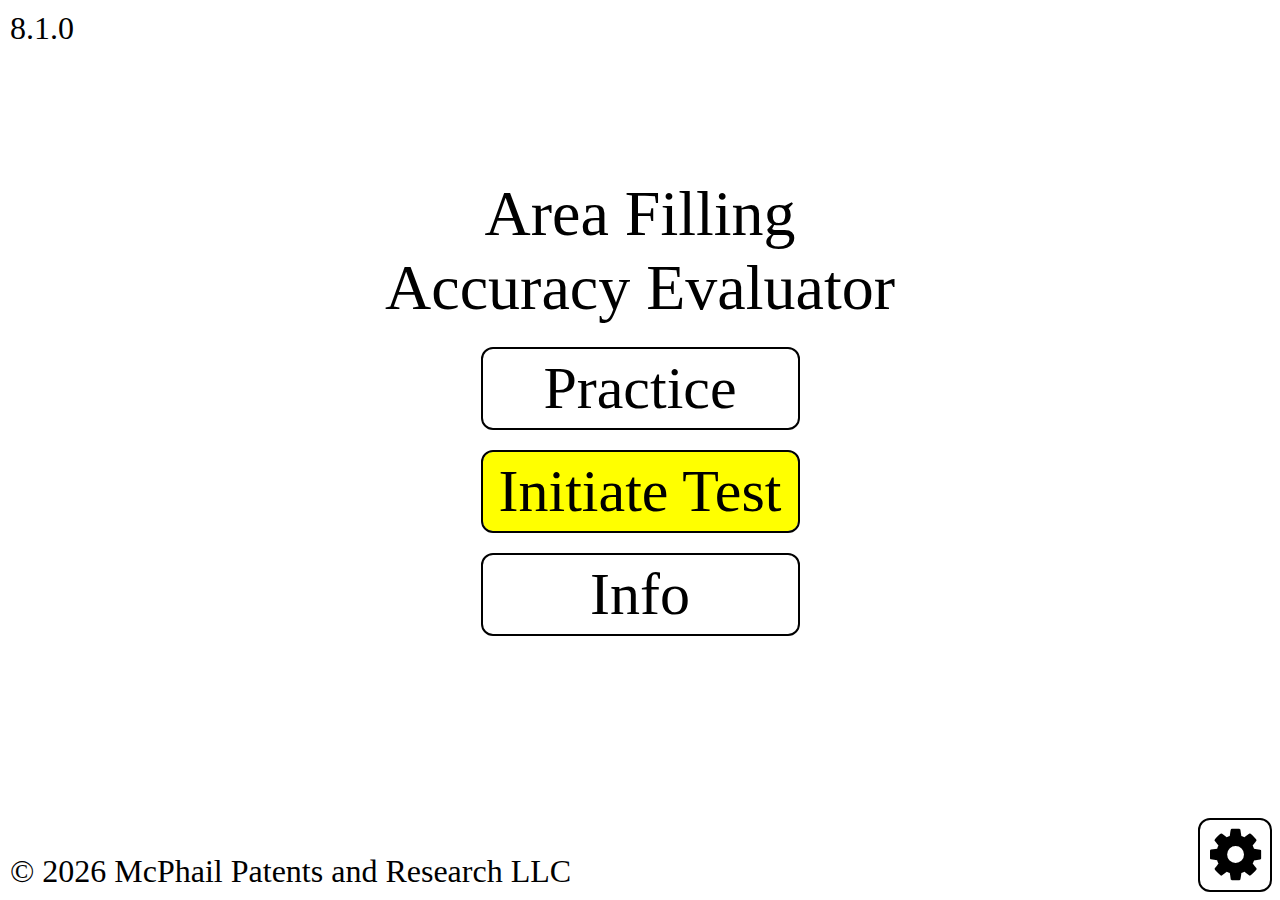
<file: index.html>
<!DOCTYPE html>
<head><title>DPAA Testing Software</title></head>

<!-- Font Awesome by Dave Gandy - http://fontawesome.io  -->
<link rel="stylesheet" href="https://maxcdn.bootstrapcdn.com/font-awesome/4.5.0/css/font-awesome.min.css">
<style>
body {
    width: 100%;
    height: 100%;
    margin: 0px;
    padding: 0px;
    overflow: hidden;
    
    user-select: none;
    -webkit-user-select: none;
    -webkit-touch-callout: none;
    font-family: 'Times New Roman', Times, serif;
}
p {
    position: absolute;
    margin-top: 0px;
    margin-bottom: 0px;
    font-size: 2em;
}

#main {
    display: flex;
    flex-direction: column; 
    justify-content: center;
    font-size: 2em;    
    padding: 0px 0px;
    text-align: center;
    height: 90vh;
}
#vers {
    left: 10px;
    top: 10px;
}
#devMode {
    right: 10px;
    top: 10px;
}
#copyright {
    left: 10px;
    bottom: 10px;
}
#title {
    margin-top: 0px;
    font-weight: 200;
    margin-bottom: 0px;
}
#startTest {
    background-color: #ffff00;
}

button {
    color: black;
    background-color: white;
    outline: 2px solid black;
    border-radius: 10px;
    appearance: auto;
    -webkit-appearance: none;
    box-sizing: border-box;
    -webkit-box-sizing: border-box;
    border: none;
}
.navButton {
    font-family: 'Times New Roman', Times, serif;
    font-size: 60px;
    padding: 5px;
    margin-top: 24px;
    margin-bottom: 0px;
    width: 315px;
    margin-left: auto;
    margin-right: auto;
}
.iconButton {
    position: absolute;
    right: 10px;
    bottom: 10px;
    width: 70px;
    height: 70px;
    font-size: 60px;
    padding: 0px;
    
    display: flex;
    justify-content: center;
    align-items: center;
}
</style>


<body>
<p id="vers"></p>
<p id="copyright"></p>
<p id="devMode" style="display: none;">DEV MODE</p>

<div id="main">
    <h1 id="title">Area Filling <br> Accuracy Evaluator</h1>
    <button class="navButton" onclick="location.href = 'test.html'">Practice</button>
    <button class="navButton" id="startTest" onclick="location.href = 'testBegin_auth.html'">Initiate Test</button>
    <button class="navButton" id="info" onclick="location.href = 'info.html'">Info</button>
</div>

<button class="iconButton" onclick="location.href = 'settings_auth.html'"><i class="fa fa-cog"></i></button>
</body>


<script src="gen-config.js"></script>
<script>
const VERSION = "8.1.0";
const YEAR = new Date().getFullYear();

//Set HTML elements
document.getElementById("vers").textContent = VERSION;
document.getElementById("copyright").textContent = "© " + YEAR + " McPhail Patents and Research LLC";

//Enable the devMode indicator if it is active
if (COMP_TESTING) document.getElementById("devMode").style.display = "block";

//For each settings option, initialize it to the default value if it is undefined
for (const [key, value] of Object.entries(defaultSettings)) {
    if (localStorage[key] == undefined) {
        localStorage[key] = JSON.stringify(defaultSettings[key]);
    }
};
sessionStorage.isTest = JSON.stringify("false");

//Enable or disable the info button
if (JSON.parse(localStorage["infoButton"]) == "false") document.getElementById("info").style.display = "none";
</script>
</file>
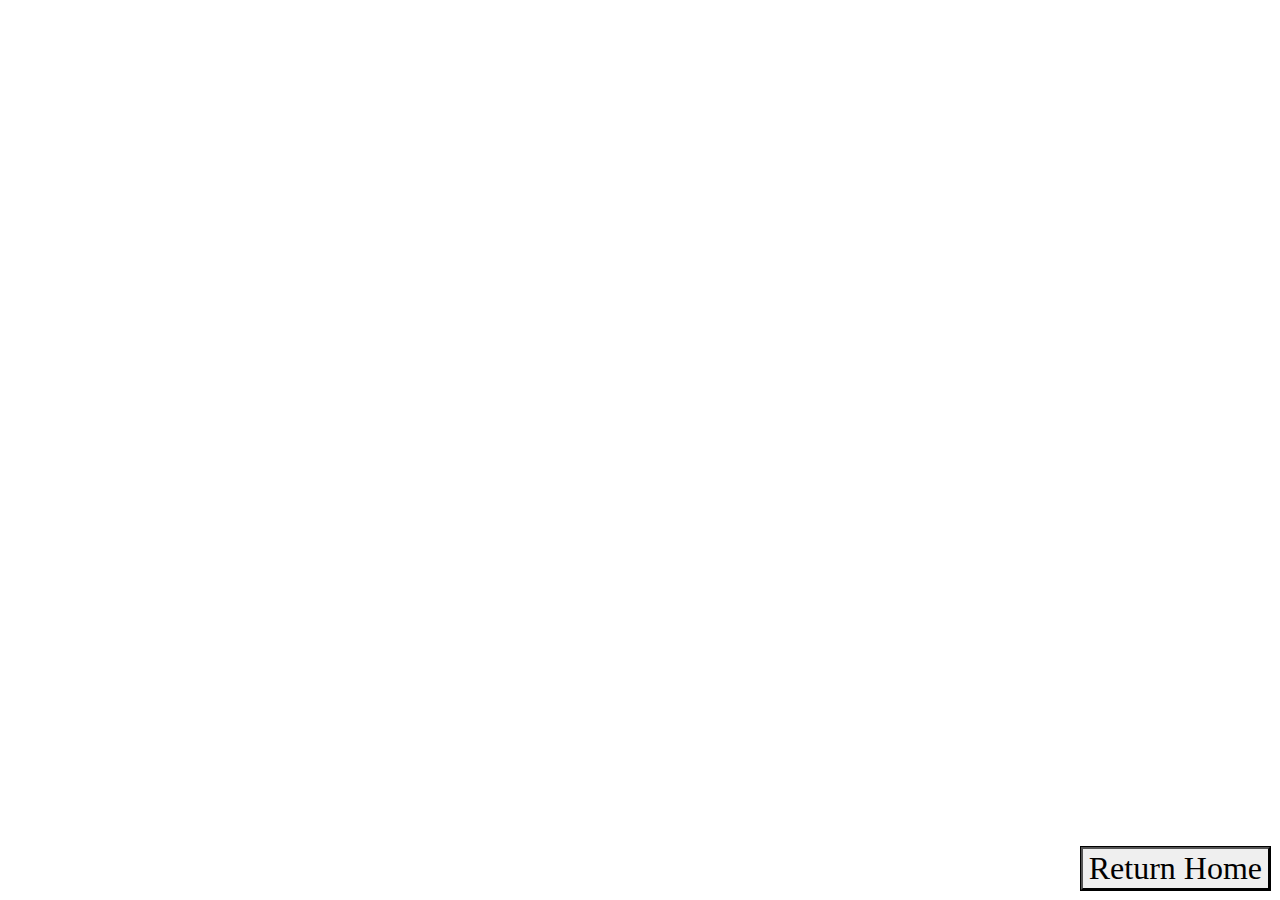
<file: info.html>
<!DOCTYPE html>
<style>
body {
    width: 100%;
    height: 100%;
    margin: 0px;
    padding: 0px;
    overflow: hidden;
    user-select: none;
    font-family: 'Times New Roman', Times, serif;
    -webkit-user-select: none;
    -webkit-touch-callout: none;
    text-align: center;
}
button {
    font-family: 'Times New Roman', Times, serif;
    color: black;
    outline: 1px solid black;
    appearance: auto;
    -webkit-appearance: none;
}
#home {
    position: absolute;
    right: 10px;
    bottom: 10px;
}
</style>


<body>
    <button id="home" style='font-size: 2em;' onclick="location.href = 'index.html';">Return Home</button>
</body>
</file>
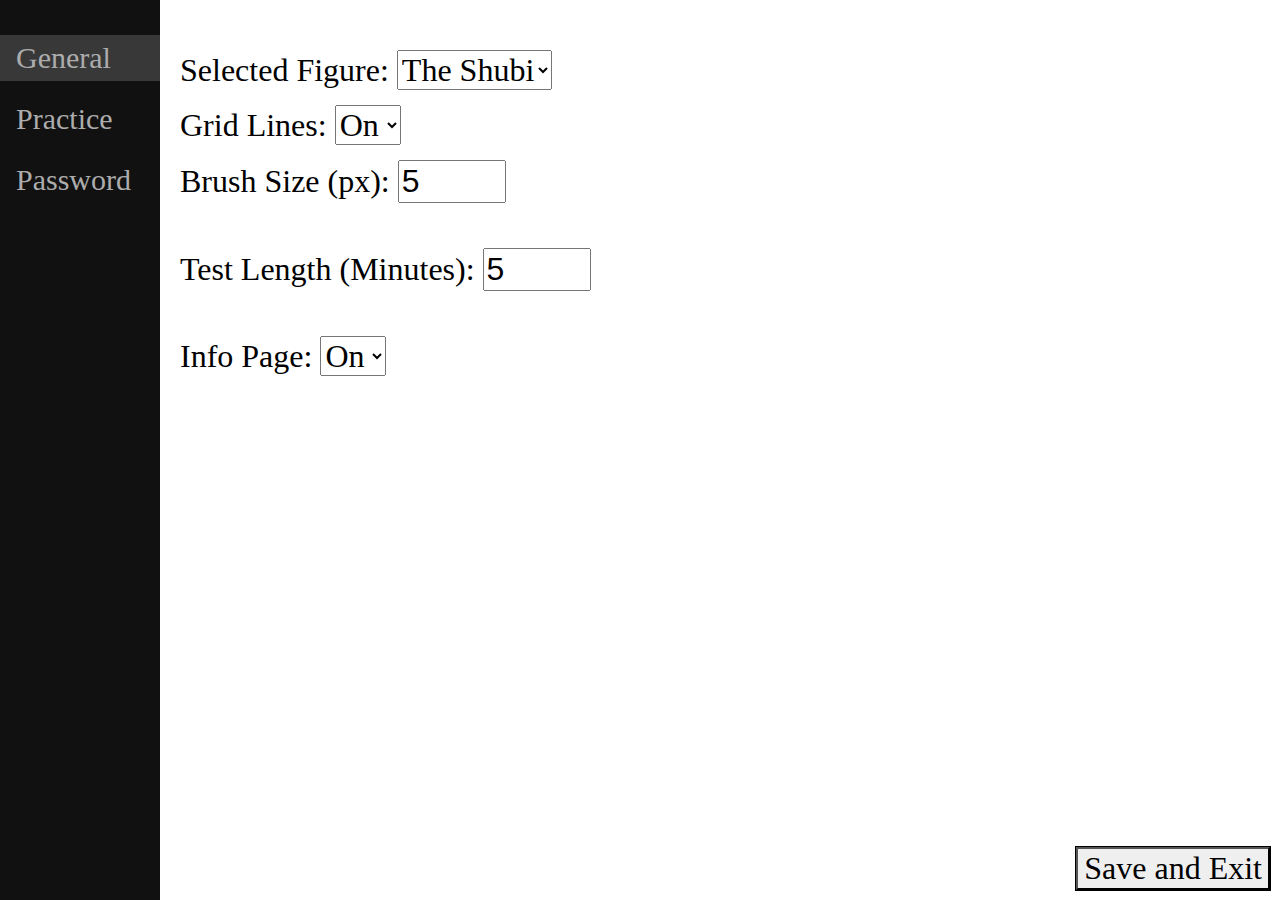
<file: settings.html>
<!DOCTYPE html>
<style>
.navbar {
    height: 100%;
    width: 160px;
    position: fixed;
    z-index: 1;
    top: 0;
    left: 0;
    background-color: #111;
    overflow-x: hidden;
    padding-top: 20px;
}
.navbar a {
    padding: 6px 8px 6px 16px;
    text-decoration: none;
    margin-top: 15px;
    font-size: 30px;
    color: #acacac;
    display: block;
}
.navbar a:hover {
    color: #f1f1f1;
}
.page {
    display: flex;
    margin-top: 20px;
    flex-direction: column; 
    justify-content: center;    
    font-size: 2em;    
    margin-left: 160px; /* Same as the width of the sidenav */
    padding: 0px 20px;
}
.inputField {
    display: inline-block;
    margin-bottom: 15px;
}
.inputField a {
    margin: 0px;
    padding: 0px;
    color: red;
    display: none;
}
.break {
    margin: 15px;
}

body {
    width: 100%;
    height: 100%;
    margin: 0px;
    padding: 0px;
    overflow: hidden;
    user-select: none;
    font-family: 'Times New Roman', Times, serif;
    -webkit-user-select: none;
    -webkit-touch-callout: none;
}
select {
    font-family: 'Times New Roman', Times, serif;
}
button {
    font-family: 'Times New Roman', Times, serif;
}
p {
    margin-top: 0px;
    margin-bottom: 0px;
}

#home {
    color: black;
    outline: 1px solid black;
    appearance: auto;
    -webkit-appearance: none;
    position: absolute;
    right: 10px;
    bottom: 10px;
}
#status {
    margin-top: 35px;
}
</style>


<body>
<!-- Setup the navbar on the side with all the settings pages -->
<div class="navbar">
    <a id="mainNav" onclick="changePage('main');" style="background-color: #383838;">General</a>
    <a id="practiceNav" onclick="changePage('practice');">Practice</a>
    <a id="pwChangeNav" onclick="changePage('pwChange');">Password</a>
</div>

<!-- The main settings page the user lands on -->
<div class="page" id="main">
    <div class="break"></div>
    <div class="inputField">
        <label for="selectedFigure">Selected Figure:</label>
        <select id="selectedFigure" style='font-size: 1em;'></select> <!-- Figures are added automatically -->
    </div>
    <div class="inputField">
        <label for="displayGrid">Grid Lines:</label>
        <select id="displayGrid" style='font-size: 1em;'>
            <option value="true">On</option>
            <option value="false">Off</option>
        </select>
    </div>
    <div class="inputField">
        <label for="brushSize">Brush Size (px):</label>
        <input id="brushSize" type="number" autocomplete="off" style='font-size: 1em; max-width: 100px;'/>
        <a id="brushSizeError">*</a>
    </div>
    <div class="break"></div>
    <div class="inputField">
        <label for="timerLengthMinutes">Test Length (Minutes):</label>
        <input id="timerLengthMinutes" type="number" autocomplete="off" style='font-size: 1em; max-width: 100px;'/>
        <a id="timerLengthMinutesError">*</a>
    </div>
    <div class="break"></div>
    <div class="inputField">
        <label for="infoButton">Info Page:</label>
        <select id="infoButton" style='font-size: 1em;'>
            <option value="true">On</option>
            <option value="false">Off</option>
        </select>
    </div>
</div>

<!-- Settings relevant to practice mode -->
<div class="page" id="practice" style="display: none;">
    <div class="break"></div>
    <div class="inputField">
        <label for="practiceDrawMode">Draw Mode for Practice:</label>
        <select id="practiceDrawMode" style='font-size: 1em;'>
            <option value="finger">Finger</option>
            <option value="stylus">Stylus</option> 
        </select>
    </div>
    <div class="inputField">
        <label for="practiceScore">Practice Scoring:</label>
        <select id="practiceScore" style='font-size: 1em;'>
            <option value="false">Disabled</option> 
            <option value="true">Enabled</option>
        </select>
    </div>
    <div class="break"></div>
    <div class="inputField">
        <label for="practiceTimer">Practice Timer:</label>
        <select id="practiceTimer" style='font-size: 1em;'>
            <option value="false">Disabled</option> 
            <option value="true">Enabled</option>
        </select>
    </div>
    <div class="inputField">
        <label for="practiceTimerLengthMinutes" id="practiceLengthMinutesLabel">Practice Length (Minutes):</label>
        <input id="practiceTimerLengthMinutes" type="number" autocomplete="off" style='font-size: 1em; max-width: 100px;'/>
        <a id="practiceTimerLengthMinutesError">*</a>
    </div>
</div>

<!-- Page to change the prcotor password -->
<div class="page" id="pwChange" style="display: none;">
    <div class="break"></div>
    <p>Please enter the admin password to set a new proctor password.</p>
    <div class="break"></div>
    <div class="break"></div>
    <div class="inputField">
        <label for="adminPassword">Admin Password:</label>
        <input id="adminPassword" type="password" required autocomplete="off" style='font-size: 1em;'/>
    </div>
    <div class="inputField">
        <label for="proctorPassword">New Proctor Password:</label>
        <input id="proctorPassword" type="text" required autocomplete="off" style='font-size: 1em;'/>
    </div>
    <button id="submit" style='font-size: 1em; width: fit-content;' onclick="changePassword()">Change Password</button>
    <h6 id="status" style="display: none;">Proctor Password Set</h6>
</div>

<button id="home" style='font-size: 2em;' onclick="saveAndExit()">Save and Exit</button>
</body>


<script src="gen-config.js"></script>
<script src="gen-figures.js"></script>
<script src="gen-authenticate.js"></script>
<script>

for (let i = 0; i < figures.length; i++){
    var opt = document.createElement('option');
    opt.value = i;
    opt.innerHTML = figures[i].displayName;
    document.getElementById('selectedFigure').appendChild(opt);
}

//On initialization set all settings to their previously saved values
for (const [key, value] of Object.entries(defaultSettings)) {
    document.getElementById(key).value = JSON.parse(localStorage[key]);
};

function changePage(destination) {
    if (!checkValidEntries()) { //Check for any invalid entries
        return;
    }

    pages = document.getElementsByClassName("page"); //array of all settings pages
    for (let i = 0; i < pages.length; i++) {
        let page = pages[i];
        if (page.id == destination) { //Show the destination page and highlight that sidebar
            page.style.display = "flex";
            document.getElementById(page.id+"Nav").style.backgroundColor = "#383838";
        } else { //Hide the non-destination pages and un-highlight those sidebars
            page.style.display = "none";
            document.getElementById(page.id+"Nav").style.backgroundColor = "#00000000";
        }
    }
}

function saveAndExit() {    
    if (checkValidEntries()) { //Save settings if no error is thrown
        for (const [key, value] of Object.entries(defaultSettings)) {
            localStorage[key] = JSON.stringify(document.getElementById(key).value);
        };

        location.href = "index.html"; //Return to the homepage
    }
}

function checkValidEntries() {
    let errorFlag = false;
    for (const [key, value] of Object.entries(defaultSettings)) {
        element = document.getElementById(key);

        if (element.type != "number") continue; //Only number fields allow for bad inputs

        //Check if a number field contains a valid number (percentage inputs must be <= 100)
        if (!isNumeric(element.value) || (element.id.includes("Percentage") && parseInt(element.value) > 100) || element.value == "") {
            document.getElementById(element.id + "Error").style.display = "inline-block";
            element.value = "";
            errorFlag = true;
        } else {
            document.getElementById(element.id + "Error").style.display = "none";
        }
    }
    return !errorFlag; //Return true if all entries are valid
}

function changePassword() {
    if (document.getElementById("adminPassword").value == document.getElementsByName("viewport")[0].id.split("|")[1] && document.getElementById("proctorPassword").value != "") {
        localStorage.newPW = JSON.stringify(document.getElementById("proctorPassword").value);
        document.getElementById("status").style.display = "inline-block"; //Display success status
    } else {
        document.getElementById("proctorPassword").value = ""; //Clear proctor password field on failed auth attempt
    }
}

function isNumeric(value) {
    //Return true if given number/string is a positive whole number
    return /^[+]?([.]\d+|\d+([.]\d+)?)$/.test(value);
}
</script>
</file>
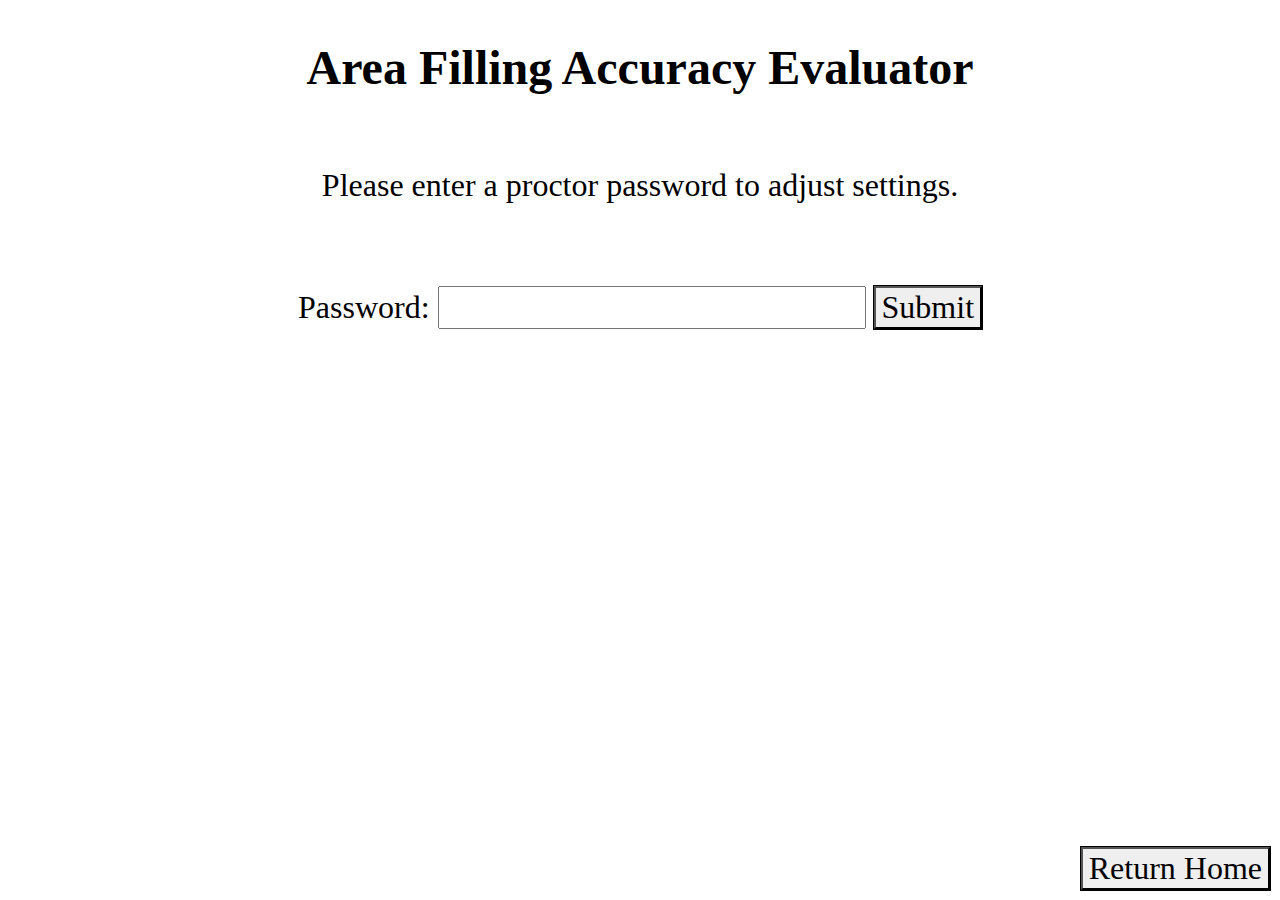
<file: settings_auth.html>
<!DOCTYPE html>
<style>
body {
    width: 100%;
    height: 100%;
    margin: 0px;
    padding: 0px;
    overflow: hidden;
    user-select: none;
    font-family: 'Times New Roman', Times, serif;
    -webkit-user-select: none;
    -webkit-touch-callout: none;
    text-align: center;
}
#container {
    display: flex;
    flex-direction: column; 
    justify-content: center;    
    font-size: 2em;
}
#inputField {
    margin-top: 50px;
    display: inline-block;
}
button {
    font-family: 'Times New Roman', Times, serif;
    color: black;
    outline: 1px solid black;
    appearance: auto;
    -webkit-appearance: none;
}
#home {
    position: absolute;
    right: 10px;
    bottom: 10px;
}
</style>


<body>
    <div id = "container">
        <h2>Area Filling Accuracy Evaluator</h2>
        <p>Please enter a proctor password to adjust settings.</p>
        <div id = "inputField">
            <label for="proctorPassword">Password:</label>
            <input id="proctorPassword" type="password" required autocomplete="off" style='font-size: 1em;'/>
            <button id="submit" style='font-size: 1em;'>Submit</button>
        </div>
    </div>
    <button id="home" style='font-size: 2em;' onclick="location.href = 'index.html';">Return Home</button>
</body>


<script src="gen-authenticate.js"></script>
<script>
document.getElementById("submit").onclick = () => {
    if (authenticate(document.getElementById("proctorPassword").value)) {
        location.href = 'settings.html';
    } else {
        document.getElementById("proctorPassword").value = "";
    }
};
</script>
</file>
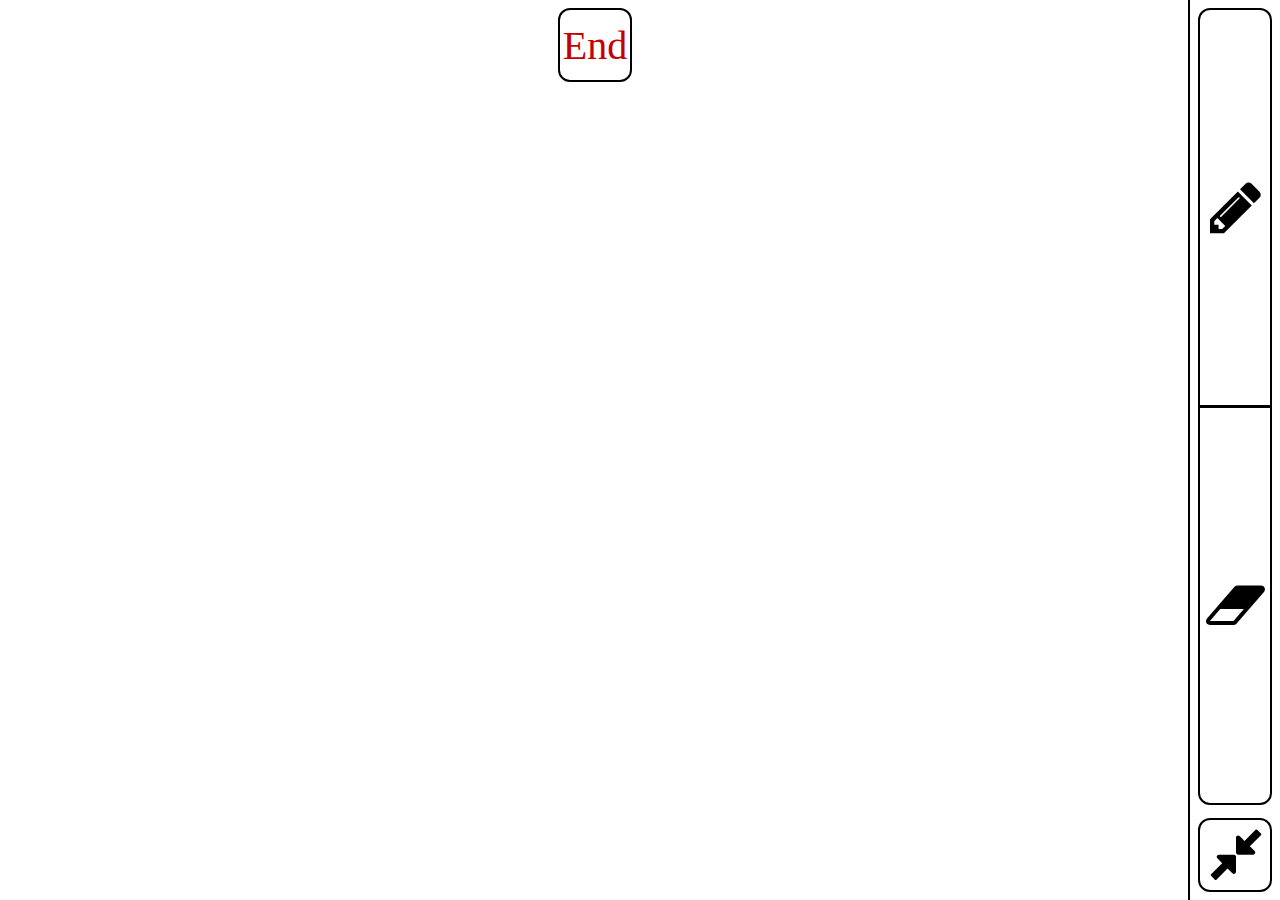
<file: test.html>
<!DOCTYPE html>
<head><title>DPAA Testing Software</title></head>

<!-- Font Awesome by Dave Gandy - http://fontawesome.io -->    
<link rel="stylesheet" href="https://maxcdn.bootstrapcdn.com/font-awesome/4.5.0/css/font-awesome.min.css">
<link rel="stylesheet" href="test_style.css">

<body>
<!-- Canvas stack for background grid, drawing, and rendering the figure -->
<canvas id="gridCanvas"></canvas>    
<canvas id="drawCanvas"></canvas>    
<canvas id="figureCanvas"></canvas>

<!-- Timer -->
<div id="timerDiv">
    <p id="timer" style="margin-bottom: 0px; margin-top: 7px;"></p>
</div>
<button id="endEarly" onclick="promptSessionEnd()">End</button>

<div id="sideDiv">
    <!-- Buttons -->
    <button class="ripple" id="resetZoom" onclick="zoomOut(true)"><i class="fa fa-compress"></i></button>

    <!-- Brush/Eraser Toggle -->
    <div id="toggleDiv">
        <button class="toggleButton" id="brush" onclick="setBrush(DRAW_COLOR)"><i class="fa fa-pencil"></i></button>
        <button class="toggleButton" id="eraser" onclick="setBrush(ERASE_COLOR)"><i class="fa fa-eraser"></i></button>
    </div>
</div>
</body>

<script src="gen-config.js"></script>
<script src="gen-figures.js"></script>
<script src="test-end.js"></script>
<script src="test-prompt.js"></script>
<script src="test-redraw.js"></script>
<script src="test-touchListener.js"></script>
<script>
//Constant Declarations----------------------------------------------------------------------------
const PI = Math.PI;
const TAU = 2*Math.PI;

var scale = window.devicePixelRatio;
const W = COMP_TESTING ? window.innerWidth-90 : screen.height-90;
const H = COMP_TESTING ? window.innerHeight : screen.width;

const GRID_SIZE = W/6;
const RENDER_GRID = JSON.parse(localStorage.displayGrid) == "true";

const ZOOM_SENS = 0.002;
const MAX_ZOOM = 34;

const SELECTED_FIGURE = figures[parseInt(JSON.parse(localStorage.selectedFigure))];
const THETA_RESOLUTION_HIGH_LOD = 305;
const THETA_RESOLUTION_LOW_LOD = 200;

const IS_TEST = JSON.parse(sessionStorage.isTest) == "true";
const ENABLE_TIMER = IS_TEST || JSON.parse(localStorage.practiceTimer) == "true";
const ENABLE_SCORING = IS_TEST || JSON.parse(localStorage.practiceScore) == "true";

const TEST_TIME_LIMIT_SEC = parseFloat(JSON.parse(localStorage.timerLengthMinutes))*60;
const PRACTICE_TIME_LIMIT_SEC = parseFloat(JSON.parse(localStorage.practiceTimerLengthMinutes))*60;
const TIME_FORMAT = new Intl.NumberFormat('en-US', { 
    minimumIntegerDigits: 2 //Guaruntees leading and trailing 0's, ex. 05:01 instead of 5:1
});

const DRAW_W_FINGER = !IS_TEST && JSON.parse(localStorage.practiceDrawMode) == "finger"; //Draw with finger only if in practice mode and the setting is selected
const ERASE_COLOR = "#FFFFFF";
const DRAW_COLOR = IS_TEST ? "#FFE500" : "#808080"; //Test Color : Practice Color

//DO NOT CHANGE - STANDARDIZES TEST RESULTS
const AVG_Y = (SELECTED_FIGURE.minY+SELECTED_FIGURE.maxY)/2;
const Y_SCALE = (H/2-60)/(SELECTED_FIGURE.maxY-AVG_Y);
const X_SCALE = (W/2-100)/(SELECTED_FIGURE.width/2);
const SCALE = Math.min(X_SCALE, Y_SCALE);

const SCORE_AREA_SIZE = 4096; //CANNOT EXCEED 4096px by 4096px DUE TO iOS/SAFARI LIMITATIONS

const BRUSH_SIZE = parseInt(JSON.parse(localStorage.brushSize))/600*SCALE;


//Canvas Setup and Styling-------------------------------------------------------------------------
var gridCanvas = document.getElementById('gridCanvas')
var gridCtx = gridCanvas.getContext("2d", { willReadFrequently: false, aplha: false });

var drawCanvas = document.getElementById('drawCanvas')
var drawCtx = drawCanvas.getContext("2d", { willReadFrequently: false, aplha: false });

var figureCanvas = document.getElementById('figureCanvas')
var figureCtx = figureCanvas.getContext("2d", { willReadFrequently: false, aplha: false });

var canvasCol = document.getElementsByTagName("canvas");
for (let i = 0; i < canvasCol.length; i++) {
    canvasCol[i].style.width = `${W}px`;
    canvasCol[i].style.height = `${H}px`;

    canvasCol[i].width = W*scale; 
    canvasCol[i].height = H*scale;
}

gridCtx.scale(scale, scale);
drawCtx.scale(scale, scale);
figureCtx.scale(scale, scale);

//Color of the grid
gridCtx.strokeStyle = "grey"; //CHANGE ME!

drawCtx.lineCap = "round";
drawCtx.lineJoin = "round";

figureCtx.strokeStyle = "black";
figureCtx.lineCap = "butt";
figureCtx.lineJoin = "butt";
figureCtx.lineWidth = 1.9;


//Variable Declarations----------------------------------------------------------------------------
var oldGridSize = GRID_SIZE;

var offsetX = W/2;
var offsetY = H/2+50;
var zoomX = 0;
var zoomY = 0;
var zoom = 1;

var zoomGestureDist;
var panX;
var panY;
var dynamicGridSize;
var touchXOffset = 0;

var timerSeconds = IS_TEST ? TEST_TIME_LIMIT_SEC : PRACTICE_TIME_LIMIT_SEC;

var currentStroke;
var lastStrokeX;
var lastStrokeY;
var brushColor;

var activePrompt = null;

var rightHanded = true;

var strokes = [];
function PenStroke (xStart, yStart, strokeColor) {
    this.x = [(xStart-offsetX)/zoom];
    this.y = [(yStart-offsetY)/zoom];
    // this.x = [Math.round((xStart-offsetX)/zoom)];
    // this.y = [Math.round((yStart-offsetY)/zoom)];
    this.brushSize = BRUSH_SIZE/zoom;
    this.strokeColor = strokeColor;
    lastStrokeX = xStart;
    lastStrokeY = yStart;
}
function extendCurrentStroke (rawX, rawY) {
    if (currentStroke == undefined) return;
    currentStroke.x.push((rawX-offsetX)/zoom);
    currentStroke.y.push((rawY-offsetY)/zoom);
    // currentStroke.x.push(Math.round((rawX-offsetX)/zoom));
    // currentStroke.y.push(Math.round((rawY-offsetY)/zoom));
    lastStrokeX = rawX;
    lastStrokeY = rawY;
}


//Define all prompts (modals)----------------------------------------------------------------------
// Prompts must be called with activatePrompt(prompt_to_activate)
// To clear the active prompt, call clearPrompt()
var beginTest = new Prompt("Press play to begin test.<br></br>Timer countdown will begin immediately.", "rgba(240,240,240,1)", [
    new PromptButton("fa fa-caret-right", "green", cancelPrompt)
]);
var endTestEarly = new Prompt("End Test Before Timer Ends?", "rgba(0,0,0,0.3)", [
    new PromptButton("fa fa-check", "green", endTest),
    new PromptButton("fa fa-times", "#6b0000", cancelPrompt)
]);
var endPracticeEarly = new Prompt("End Practice Session?", "rgba(0,0,0,0.3)", [
    new PromptButton("fa fa-check", "green", endTest),
    new PromptButton("fa fa-times", "#6b0000", cancelPrompt)
]);
var timerExpired = new Prompt("Timer Expired.", "rgba(0,0,0,0.3)", [
    new PromptButton("fa fa-arrow-right", "green", endTest),
]);
var loading = new Prompt("", "rgba(240,240,240,1)", []);
var handedness = new Prompt("Select your dominant hand:", "rgba(240,240,240,1)", [
    new PromptButton("L", "black", ()=>{setHandedness("left")}),
    new PromptButton("R", "black", ()=>{setHandedness("right")})
]);

//Program Initialization---------------------------------------------------------------------------
sessionStorage.isTest = JSON.stringify("false"); //Clear any previously set isTest flag 

mainRedraw(); //Draw main content

activatePrompt(handedness); //Call handedness prompt

if (ENABLE_TIMER) {
    document.getElementById("timerDiv").style.display = "block"; //Display timer
    updateTimer(); //Display initialized time
    setInterval(decrementTimer, 1000); //Decrement timer every 1000ms (1 sec)
}


//Drawing the content of the main canvas-----------------------------------------------------------
function mainRedraw() {
    //Calculate screen offsets for zooming and panning
    dynamicGridSize = GRID_SIZE*zoom;
    let gridDelta = dynamicGridSize - oldGridSize;
    offsetX -= gridDelta*(zoomX-offsetX)/oldGridSize;
    offsetY -= gridDelta*(zoomY-offsetY)/oldGridSize;
    oldGridSize = dynamicGridSize;

    //Limit panning
    offsetX = clamp(offsetX, W-W*0.53*zoom, W*0.53*zoom);
    offsetY = clamp(offsetY, H-H*0.53*zoom, H*0.53*zoom);

    //Call each canvas' redraw functions
    gridCtxRedraw();
    drawCtxRedraw();
    figureCtxRedraw();
}    


//Toggle button between brush and eraser-----------------------------------------------------------
function setBrush(color) {
    brushColor = color;

    let active = document.getElementById("brush");
    let inactive = document.getElementById("eraser");
    if (color == ERASE_COLOR) {
        active = document.getElementById("eraser");
        inactive = document.getElementById("brush");
    }

    active.style.outline = "4px outset black";
    inactive.style.backgroundColor = "#FFFFFF";

    inactive.style.outline = "2px solid black";
    active.style.backgroundColor = "#f0f0f0";
}
setBrush(DRAW_COLOR); //Initialize to brush instead of eraser


//Set handedness of user---------------------------------------------------------------------------
function setHandedness(hand) {
    if (hand == "right") {
        //Handle all the canvas'
        for (let i = 0; i < canvasCol.length; i++) {
            canvasCol[i].style.left = "90px";
        }

        //Handle sidebar UI
        document.getElementById("sideDiv").style.left = "0px";
        document.getElementById("sideDiv").style.right = "auto";

        //Handle Timer and End Test Buttons
        document.body.style.flexDirection = "row-reverse";
        document.getElementById("timerDiv").style.marginLeft = "0px";
        document.getElementById("timerDiv").style.marginRight = "90px";
        document.getElementById("endEarly").style.marginLeft = "100px";
        document.getElementById("endEarly").style.marginRight = "10px";

        //Handle the touch offset
        touchXOffset = 90;
    }

    activatePrompt(beginTest);
}


//Drawing Shortcuts--------------------------------------------------------------------------------
//Easy Circle Drawing
function circle(x, y, r, fill, ctx) {
    ctx.beginPath();
    ctx.arc(x, y, r, 0, TAU, false);
    if (fill) {
        ctx.fill();
    } else {
        ctx.stroke();
    }
}
//Easy Line Drawing
function line(x, y, x2, y2, width, ctx) {
    ctx.lineWidth = width;
    ctx.beginPath();
    ctx.moveTo(x, y);
    ctx.lineTo(x2, y2);
    ctx.stroke();
}

//Math Utils---------------------------------------------------------------------------------------
//Clamp number between minimum and maximum values
function clamp(x, min, max) {
    return Math.max(Math.min(x, max), min);
}

//Given value from 0-1 (alpha) interpolate between a and b
function lerp(a, b, alpha) {
    return a + clamp(alpha, 0, 1)*(b-a);
}


//Timer Handling-----------------------------------------------------------------------------------
function updateTimer() {
    let mins = TIME_FORMAT.format(""+Math.floor(timerSeconds/60));
    let secs = TIME_FORMAT.format(""+timerSeconds%60);

    document.getElementById("timer").textContent = mins+":"+secs; //Set the timer HTML element
}
function decrementTimer() {
    if (activePrompt) { //Dont decrement timer if a prompt is active
        return;
    }
    if (timerSeconds > 0) { //Decrement if >0, otherwise call timerExpiredPrompt
        timerSeconds--;
        updateTimer();
    } else {
        activatePrompt(timerExpired);
    }
}


//Zoom Handling------------------------------------------------------------------------------------
//Reset to a centered view at a zoom of 1
function zoomOut(animate) {
    offsetX = W/2;
    offsetY = H/2+50;
    zoomX = offsetX;
    zoomY = offsetY;
    zoom = 1;
    oldGridSize = GRID_SIZE;
    mainRedraw();

    if (animate) zoomOutAnimation(0);
}

//Bump zoom out then back in
function zoomOutAnimation(inc) {
    zoom -= 0.005*Math.sign(10-inc);
    zoomX = offsetX;
    zoomY = H/2-offsetY;
    mainRedraw();

    if (inc < 20) requestAnimationFrame(() => {zoomOutAnimation(inc+1)});
}
</script>
</html>
</file>
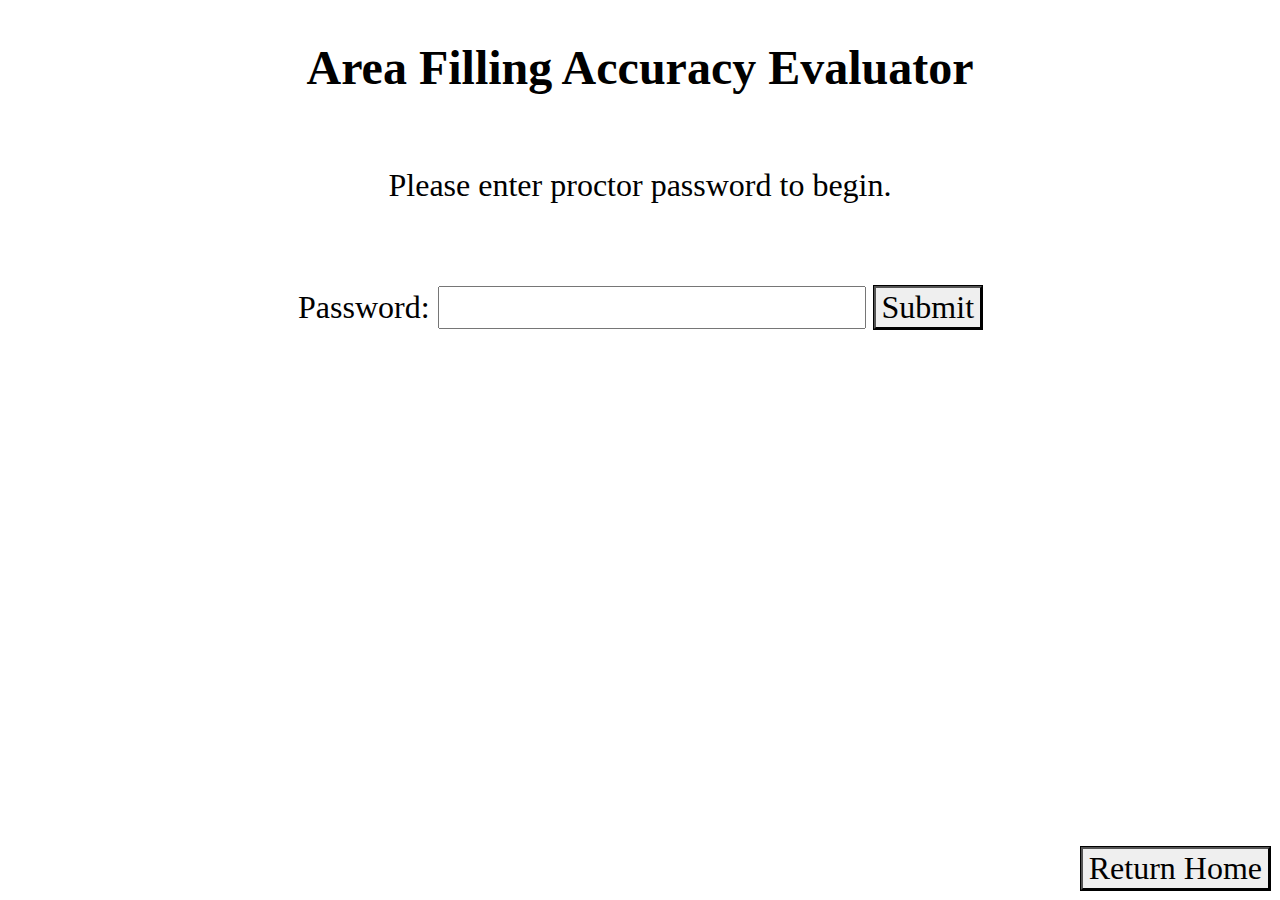
<file: testBegin_auth.html>
<!DOCTYPE html>
<style>
body {
    width: 100%;
    height: 100%;
    margin: 0px;
    padding: 0px;
    overflow: hidden;
    user-select: none;
    font-family: 'Times New Roman', Times, serif;
    -webkit-user-select: none;
    -webkit-touch-callout: none;
    text-align: center;
}
#container {
    display: flex;
    flex-direction: column; 
    justify-content: center;    
    font-size: 2em;
}
#inputField {
    margin-top: 50px;
    display: inline-block;
}
button {
    font-family: 'Times New Roman', Times, serif;
    color: black;
    outline: 1px solid black;
    appearance: auto;
    -webkit-appearance: none;
}
#home {
    position: absolute;
    right: 10px;
    bottom: 10px;
}
</style>


<body>
<div id = "container">
    <h2>Area Filling Accuracy Evaluator</h2>
    <p>Please enter proctor password to begin.</p>
    <div id = "inputField">
        <label for="proctorPassword">Password:</label>
        <input id="proctorPassword" type="password" required autocomplete="off" style='font-size: 1em;'/>
        <button id="submit" style='font-size: 1em;'>Submit</button>
    </div>
</div>
<button id="home" style='font-size: 2em;' onclick="location.href = 'index.html';">Return Home</button>
</body>


<script src="gen-authenticate.js"></script>
<script>
document.getElementById("submit").onclick = () => {
    if (authenticate(document.getElementById("proctorPassword").value)) {
        sessionStorage.isTest = JSON.stringify("true"); 
        location.href = 'test.html';
    } else {
        document.getElementById("proctorPassword").value = "";
    }
};
</script>
</file>
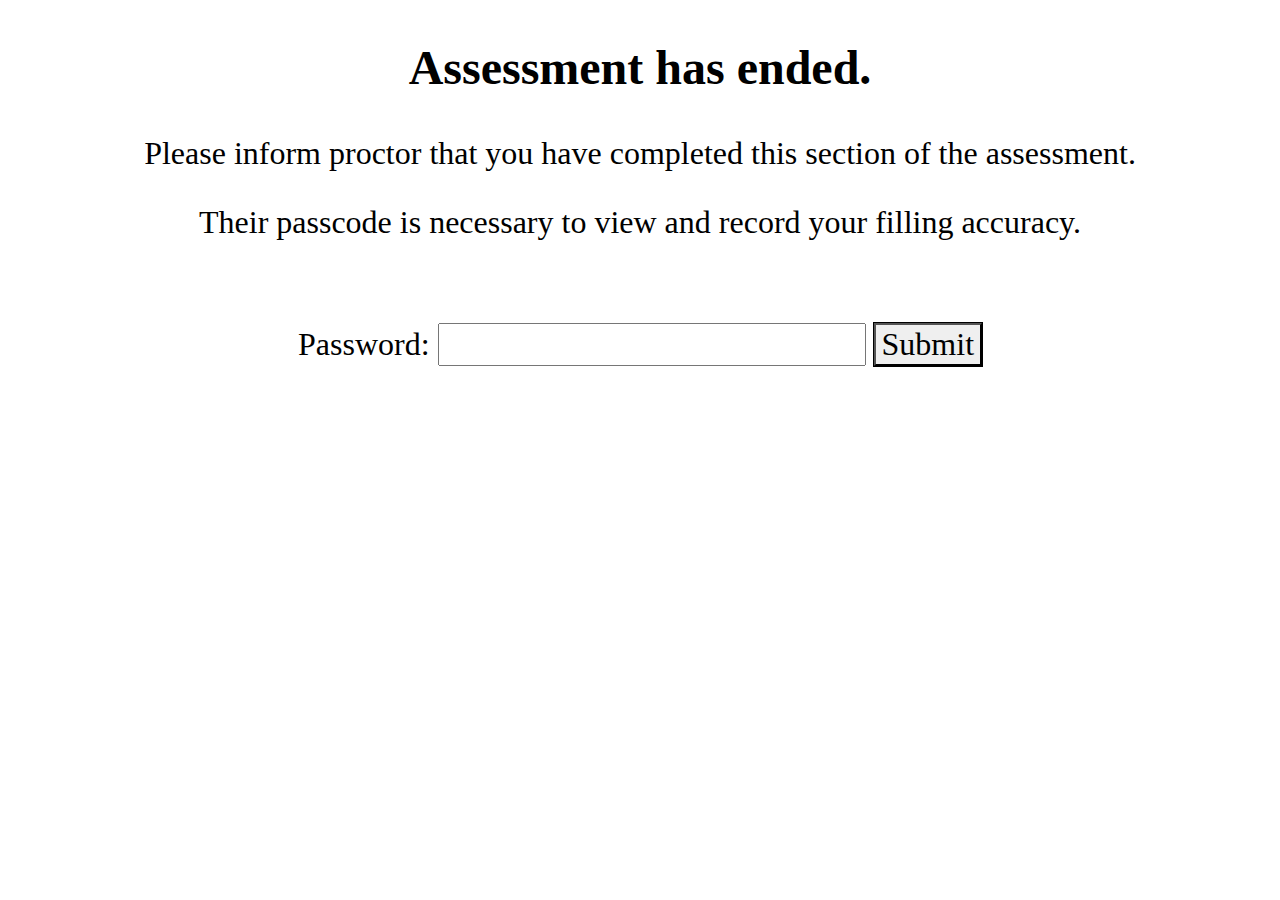
<file: testEnd_auth.html>
<!DOCTYPE html>

<!-- Font Awesome by Dave Gandy - http://fontawesome.io  -->
<link rel="stylesheet" href="https://maxcdn.bootstrapcdn.com/font-awesome/4.5.0/css/font-awesome.min.css">
<style>
body {
    width: 100%;
    height: 100%;
    margin: 0px;
    padding: 0px;
    overflow: hidden;
    user-select: none;
    font-family: 'Times New Roman', Times, serif;
    -webkit-user-select: none;
    -webkit-touch-callout: none;
    text-align: center;
}
p {
    margin-top: 0px;
}
#container {
    display: flex;
    flex-direction: column; 
    justify-content: center;    
    font-size: 2em;
}
#inputField {
    margin-top: 50px;
    display: inline-block;
}
button {
    font-family: 'Times New Roman', Times, serif;
    color: black;
    outline: 1px solid black;
    appearance: auto;
    -webkit-appearance: none;
}
#home {
    position: absolute;
    right: 10px;
    bottom: 10px;
    display: none;
}

.modal {
    display: none;
    position: fixed; /* Stay in place */
    z-index: 1; /* Sit on top */
    padding-top: 23vh; /* Location of the box */
    left: 0;
    top: 0;
    width: 100%; /* Full width */
    height: 100%; /* Full height */
    overflow: hidden; /* Enable scroll if needed */
    background-color: rgb(0,0,0); /* Fallback color */
    background-color: rgba(0,0,0,0.4); /* Black w/ opacity */
}
.modal-content {
    position: relative;
    background-color: #fefefe;
    margin: auto;
    padding: 30px 30px;
    border: 2px solid black;
    border-radius: 10px;
    width: fit-content;
    font-size: 27px;
    box-shadow: 0 4px 8px 0 rgba(0,0,0,0.2),0 6px 20px 0 rgba(0,0,0,0.19);
    -webkit-animation-name: animatetop;
    -webkit-animation-duration: 0.4s;
    animation-name: animatetop;
    animation-duration: 0.4s
}
.modal-buttonDiv {
    display: flex;
    justify-content: center;
    align-items: center;
}

/* Add Animation */
@-webkit-keyframes animatetop {
  from {top:-300px; opacity:0} 
  to {top:0; opacity:1}
}

@keyframes animatetop {
  from {top:-300px; opacity:0}
  to {top:0; opacity:1}
}

.iconButton {
    background-color: white;

    outline: 2px solid black;
    border: none;
    border-radius: 10px;
    padding: 0px;

    appearance: auto;
    -webkit-appearance: none;

    width: 70px;
    height: 70px;
    margin: 10px;
    margin-top: 10px;
    margin-bottom: 0px;

    display: flex;
    justify-content: center;
    align-items: center;
    font-size: 60px;
}
</style>


<body>
<div id = "container">
    <h2>Assessment has ended.</h2>
    <p>Please inform proctor that you have completed this section of the assessment.</p>
    <p>Their passcode is necessary to view and record your filling accuracy.</p>
    <div id = "inputField">
        <label for="proctorPassword">Password:</label>
        <input id="proctorPassword" type="password" required autocomplete="off" style='font-size: 1em;'/>
        <button id="submit" style='font-size: 1em;'>Submit</button>
    </div>
    <h2 id="score"></h2>
</div>
<button id="home" style='font-size: 2em;' onclick="document.getElementById('home-modal').style.display = 'block'">Return Home</button>

<div id="home-modal" class="modal">
    <div class="modal-content">
        <p>Are you sure this session is complete and the data has been recorded? <br></br> Testing score will not be saved on this device.</p>
        <div class="modal-buttonDiv">
            <button class="iconButton" style="color: green;" onclick="location.href = 'index.html'"><i class="fa fa-check"></i></button>
            <button class="iconButton" style="color: #6b0000;" onclick="document.getElementById('home-modal').style.display = 'none'"><i class="fa fa-times"></i></button>
        </div>
    </div>
</div>
</body>


<script src="gen-authenticate.js"></script>
<script>
document.getElementById("submit").onclick = () => {
    if (authenticate(document.getElementById("proctorPassword").value) && JSON.parse(sessionStorage.scoreObject) != "") {
        document.getElementById("score").textContent = "Filling Accuracy: " + JSON.parse(sessionStorage.scoreObject);
        document.getElementById("home").style.display = "inline";
        sessionStorage.scoreObject = JSON.stringify(""); //Clears drawing score from session storages
    } else {
        document.getElementById("proctorPassword").value = "";
    }
};
</script>
</file>
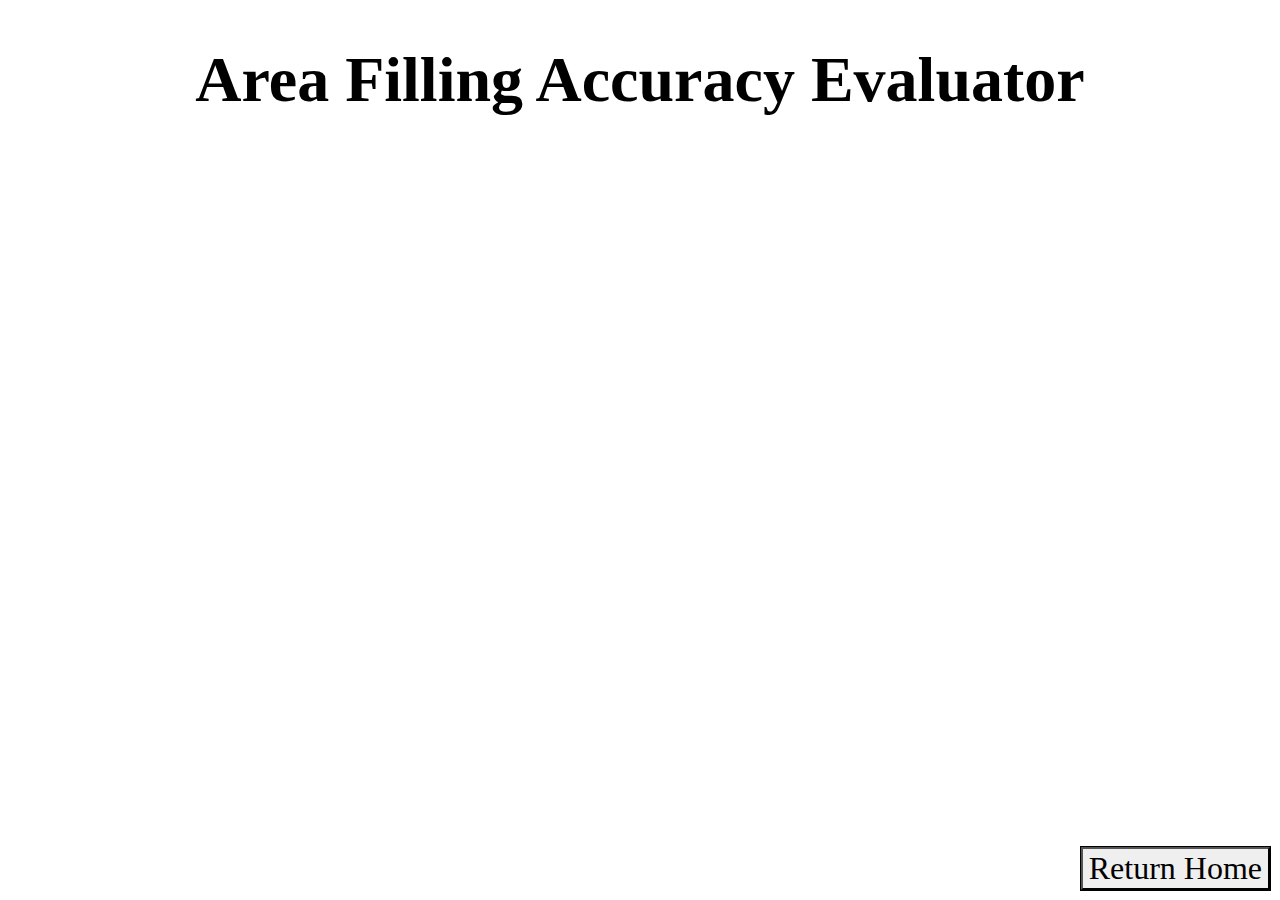
<file: testPracticeEnd.html>
<!DOCTYPE html>
<style>
body {
    width: 100%;
    height: 100%;
    margin: 0px;
    padding: 0px;
    overflow: hidden;
    user-select: none;
    font-family: 'Times New Roman', Times, serif;
    -webkit-user-select: none;
    -webkit-touch-callout: none;
    text-align: center;
}
#container {
    display: flex;
    flex-direction: column; 
    justify-content: center;    
    align-items: center;
    font-size: 2em;
}
button {
    font-family: 'Times New Roman', Times, serif;
    color: black;
    outline: 1px solid black;
    appearance: auto;
    -webkit-appearance: none;
}
#home {
    position: absolute;
    right: 10px;
    bottom: 10px;
}
</style>


<body>
<div id = "container">
    <h1>Area Filling Accuracy Evaluator</h1>
    <h2 id="score"></h2>
</div>
<button id="home" style='font-size: 2em;' onclick="location.href = 'index.html';">Return Home</button>
</body>


<script>
    document.getElementById("score").textContent = "Practice Score: " + JSON.parse(sessionStorage.scoreObject);
    sessionStorage.scoreObject = JSON.stringify(""); //Clears drawing score from session storages
</script>
</file>
<file: test_style.css>
/* Generic */
body {
    width: 100%;
    height: 100%;
    margin: 0px;
    padding: 0px;
    overflow: hidden;
    user-select: none;
    -webkit-user-select: none;
    -webkit-touch-callout: none;

    display: flex;
    justify-content: center;
}
p {
    margin-top: 0px;
}
canvas {
    position: absolute;
    top: 0px;
    left: 0px;
    image-rendering: auto;
    /* image-rendering: crisp-edges; */
}


/* Buttons */
button {
    font-family: 'Times New Roman', Times, serif;
    appearance: auto;
    -webkit-appearance: none;

    background-color: white;
    color: black;

    outline: 2px solid black;
    border: none;
    border-radius: 10px;
    padding: 0px;

    width: 70px;
    height: 70px;
    margin: 10px;
    margin-top: 10px;
    margin-bottom: 0px;

    display: flex;
    justify-content: center;
    align-items: center;
    font-size: 60px;
}
.ripple {
    background-position: center;
    transition: background 0.5s;
}
.ripple:active {
    background-color: #b9b9b9;
    background-size: 100%;
    transition: background 0s;
}

#endEarly {
    font-size: 40px;
    color: #c50000;
    margin-right: 100px;
    z-index: 1;
}
#resetZoom {
    position: absolute;
    bottom: 10px;
    right: 0px;
}


/* Modals */
@-webkit-keyframes animatetop {
    from {top:-300px; opacity:0} 
    to {top:0; opacity:1}
}
@keyframes animatetop {
    from {top:-300px; opacity:0}
    to {top:0; opacity:1}
}
.modal {
    display: none;
    text-align: center;
    position: fixed; /* Stay in place */
    z-index: 1; /* Sit on top */
    left: 0;
    top: 0;
    width: 100%; /* Full width */
    height: 100%; /* Full height */
    overflow: hidden; /* Disable scroll */
    background-color: rgb(0,0,0); /* Fallback color */
    background-color: rgba(0,0,0,0.4); /* Black w/ opacity */
}
.modal-content {
    position: relative;
    background-color: #fefefe;
    margin: auto;
    margin-top: 30vh;
    padding: 30px 30px;
    border: 2px solid black;
    border-radius: 10px;
    width: fit-content;
    font-size: 27px;
    box-shadow: 0 4px 8px 0 rgba(0,0,0,0.2),0 6px 20px 0 rgba(0,0,0,0.19);
    -webkit-animation-name: animatetop;
    -webkit-animation-duration: 0.4s;
    animation-name: animatetop;
    animation-duration: 0.4s
}
.modal-buttonDiv {
    display: flex;
    justify-content: center;
    align-items: center;
}


/* Toggle */
#toggleDiv {
    position: absolute;
    top: 10px;
    right: 0px;
    height: -webkit-calc(100vh - 110px);
    height:    -moz-calc(100vh - 110px);
    height:         calc(100vh - 110px);
    display: block;
}
.toggleButton {
    margin-top: 0px;
    margin-bottom: 3px;
    height: 50%;
}
#brush {
    border-radius: 10px 10px 0px 0px;
}
#eraser {
    font-size: 55px;
    border-radius: 0px 0px 10px 10px;
}


/* Divs */
#timerDiv {
    display: none;
    position: relative;
    text-align: center;
    font-size: 70px;
    top: -10px;
    width: fit-content;
    padding: 0px 15px;
    background-color: white;
    border-radius: 10px;
    outline: 2px solid black;
    height: 90px;

    margin-left: 90px;
}
#sideDiv {
    position: absolute;
    right: 0;
    top: 0;
    width: 90px;
    height: 100vh;  
    outline: 2px solid black;
}
</file>
